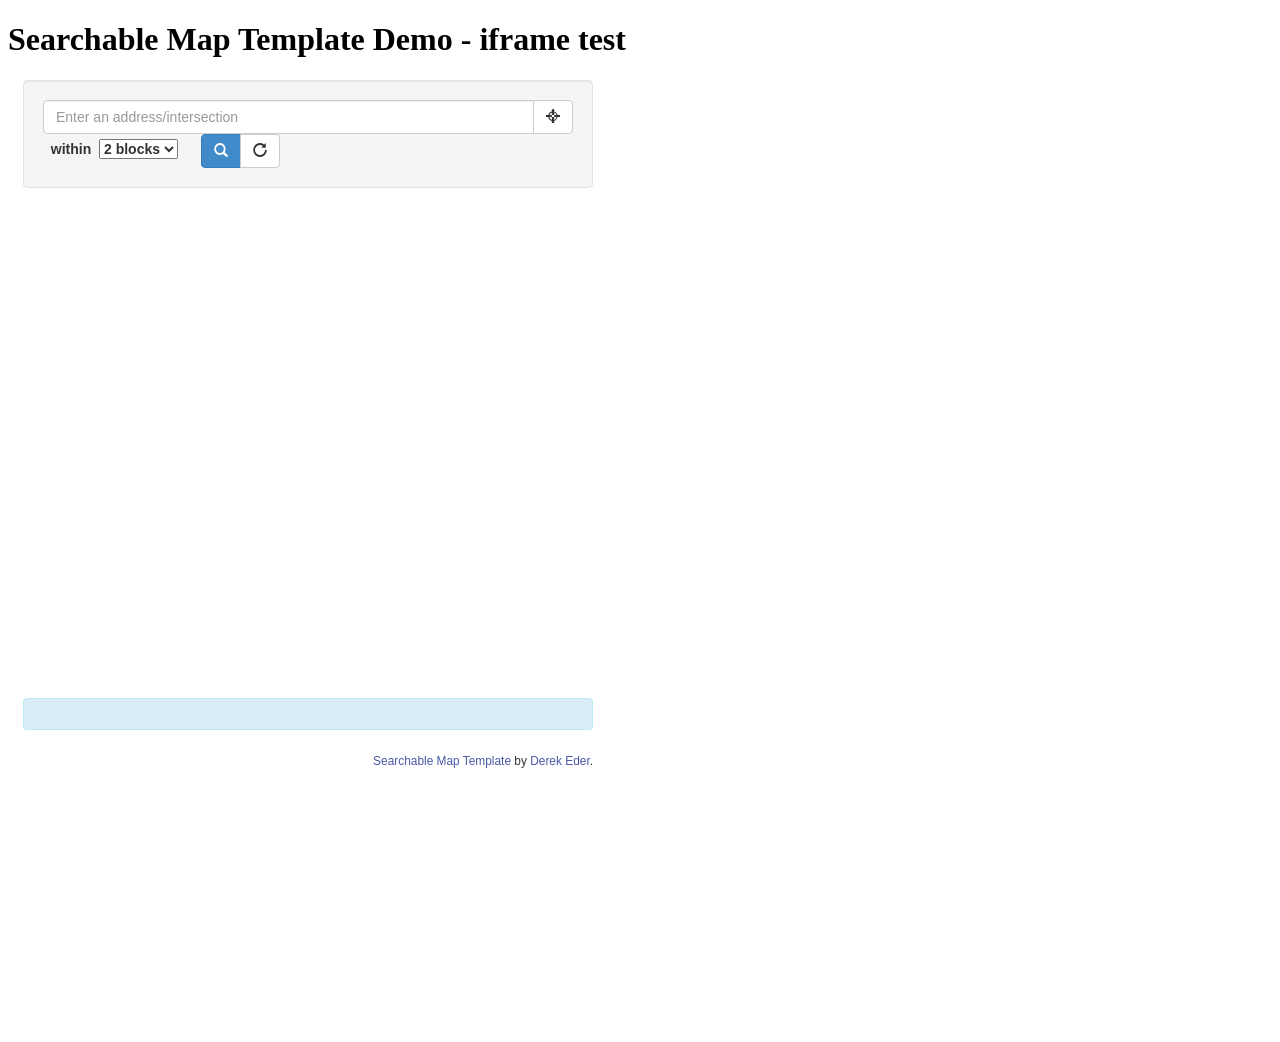
<file: map/iframe_test.html>
<!DOCTYPE html>
<html lang='en'>
  <head>
    <title>Searchable Map Template Demo - iframe test</title>
  </head>
  <body>
    
    <div class='container'>
      <h1>Searchable Map Template Demo - iframe test</h1>

      <iframe id="trackFrame" style="border-style: none;" src="index_iframe.html" height="950" width="600"></iframe>
    </div>
  </body>
</html>
</file>
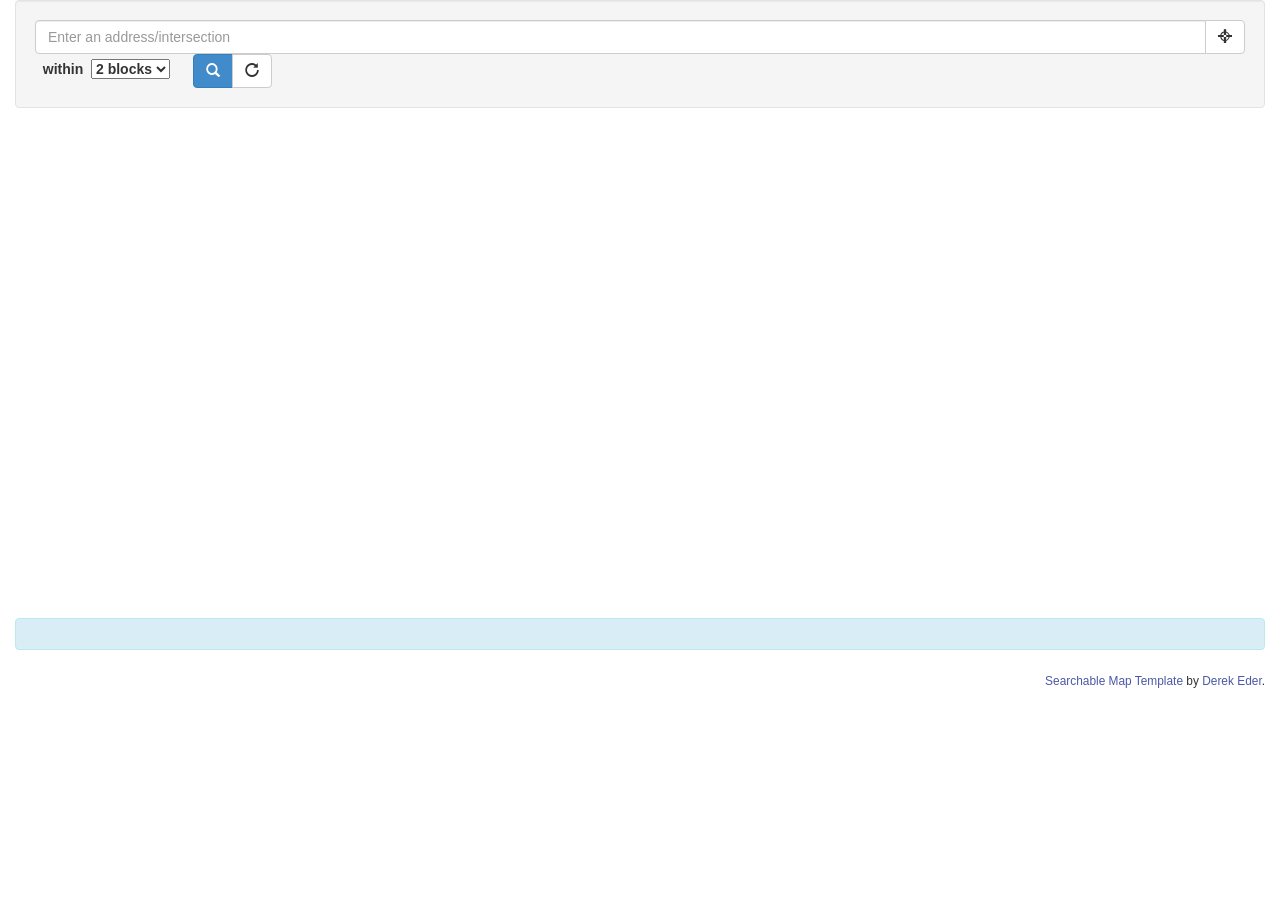
<file: map/index_iframe.html>
<!DOCTYPE html>
<html lang='en'>
  <head>
    <title>Searchable Map Template Demo - iframe</title>
    <meta charset='utf-8' />
    <meta name="viewport" content="width=device-width, initial-scale=1.0, maximum-scale=1.0, user-scalable=no" />
    <meta content='' name='description' />
    <meta content='' name='author' />
    <!-- Styles -->
    <link rel="stylesheet" href="css/bootstrap.iframe.css"/>
    <link rel="stylesheet" href="css/custom.css"/>
    <!-- HTML5 shim, for IE6-8 support of HTML5 elements -->
    <!--[if lt IE 9]>
      <script type="text/javascript" src="https://html5shim.googlecode.com/svn/trunk/html5.js"></script>
    <![endif]-->
  </head>
  <body>
    
    <div class='container-fluid iframe'>
      <div class='well'>
        <form class="form-inline" role="form">  
          <div class="form-group">
            <div class="input-group" id='search_address_group'>
              <input class='form-control' id='search_address' placeholder='Enter an address/intersection' type='text' />
              <span class="input-group-btn">
                <a class='btn btn-default' id='find_me' href='#'>
                  <i class='glyphicon glyphicon-screenshot'></i>
                </a>
              </span>
            </div>
          </div>
          <div class="form-group">
          <label>&nbsp;
            within&nbsp;
            <select id='search_radius'>
              <option value='400'>2 blocks</option>
              <option value='805'>1/2 mile</option>
              <option value='1610'>1 mile</option>
              <option value='3220'>2 miles</option>
            </select>
          </label>
          </div>
          &nbsp;&nbsp;&nbsp;&nbsp;
          <div class="form-group">
            <div class="btn-group">
              <a class='btn btn-primary' id='search' href='#'>
                <i class='glyphicon glyphicon-search'></i>
              </a>
              <a class='btn btn-default' id='reset' href='#'>
                <i class='glyphicon glyphicon-repeat'></i>
              </a>
            </div>
          </div>
        </form>
      </div>

      <noscript>
        <div class='alert alert-info'>
          <h4>Your JavaScript is disabled</h4>
          <p>Please enable JavaScript to view the map.</p>
        </div>
      </noscript>
      <div id='map_canvas'></div>
      <div class='alert alert-info' id='result_box' ><strong id='result_count'></strong></div>
      <p class='pull-right'>
        <small><a href='http://derekeder.com/searchable_map_template/'>Searchable Map Template</a> by <a href='http://derekeder.com'>Derek Eder</a>.</small>
      </p>
    </div>

    <script type="text/javascript" src="js/jquery-1.12.4.min.js"></script>
    <script type="text/javascript" src="js/bootstrap.min.js"></script>
    <script type="text/javascript" src="js/jquery.address.js"></script>
    <script type="text/javascript" src="https://maps.google.com/maps/api/js?libraries=places&key=AIzaSyAR5eeFETe-sMigouZtPABzHpyA02MGyjQ"></script>
    <script type="text/javascript" src="js/maps_lib.js"></script>
    <script type='text/javascript'>
      //<![CDATA[        
        $(function() {
          
          var myMap = new MapsLib({
            fusionTableId:      "1m4Ez9xyTGfY2CU6O-UgEcPzlS0rnzLU93e4Faa0",
            googleApiKey:       "AIzaSyA3FQFrNr5W2OEVmuENqhb2MBB2JabdaOY",
            locationColumn:     "geometry",
            map_center:         [41.8781136, -87.66677856445312],
            locationScope:      "chicago"
          });

          
          var autocomplete = new google.maps.places.Autocomplete(document.getElementById('search_address'));

          $(':checkbox').click(function(){
            myMap.doSearch();
          });

          $(':radio').click(function(){
            myMap.doSearch();
          });
          
          $('#search_radius').change(function(){
            myMap.doSearch();
          });
          
          $('#search').click(function(){
            myMap.doSearch();
          });
          
          $('#find_me').click(function(){
            myMap.findMe(); 
            return false;
          });
          
          $('#reset').click(function(){
            myMap.reset(); 
            return false;
          });
          
          $(":text").keydown(function(e){
              var key =  e.keyCode ? e.keyCode : e.which;
              if(key === 13) {
                  $('#search').click();
                  return false;
              }
          });
        });
      //]]>
    </script>
  </body>
</html>
</file>
<file: map/css/custom.css>
a { color: #4B58A6; }
a:hover { color: #4B58A6; }

#map_canvas img {
  max-width: none;
}

.filter-box { 
  height: 15px; 
  width: 15px;  
  display: inline-block;
  *border-right-width: 2px;
  *border-bottom-width: 2px;
  -webkit-border-radius: 5px;
     -moz-border-radius: 5px;
          border-radius: 5px;
  -webkit-background-clip: padding-box;
     -moz-background-clip: padding;
          background-clip: padding-box; 
}

.filter-yellow { background-color: #FBF358; }
.filter-green { background-color: #00E13C; }
.filter-blue { background-color: #5781FC; }
.filter-purple { background-color: #7C54FB; }
.filter-red { background-color: #FB6353; }

canvas {-ms-touch-action: double-tap-zoom;}

/* customizations for iframe template */
.iframe #map_canvas { height: 500px; }
.iframe .well { margin-bottom: 5px; }
.iframe .alert { margin-top: 5px; }
</file>
